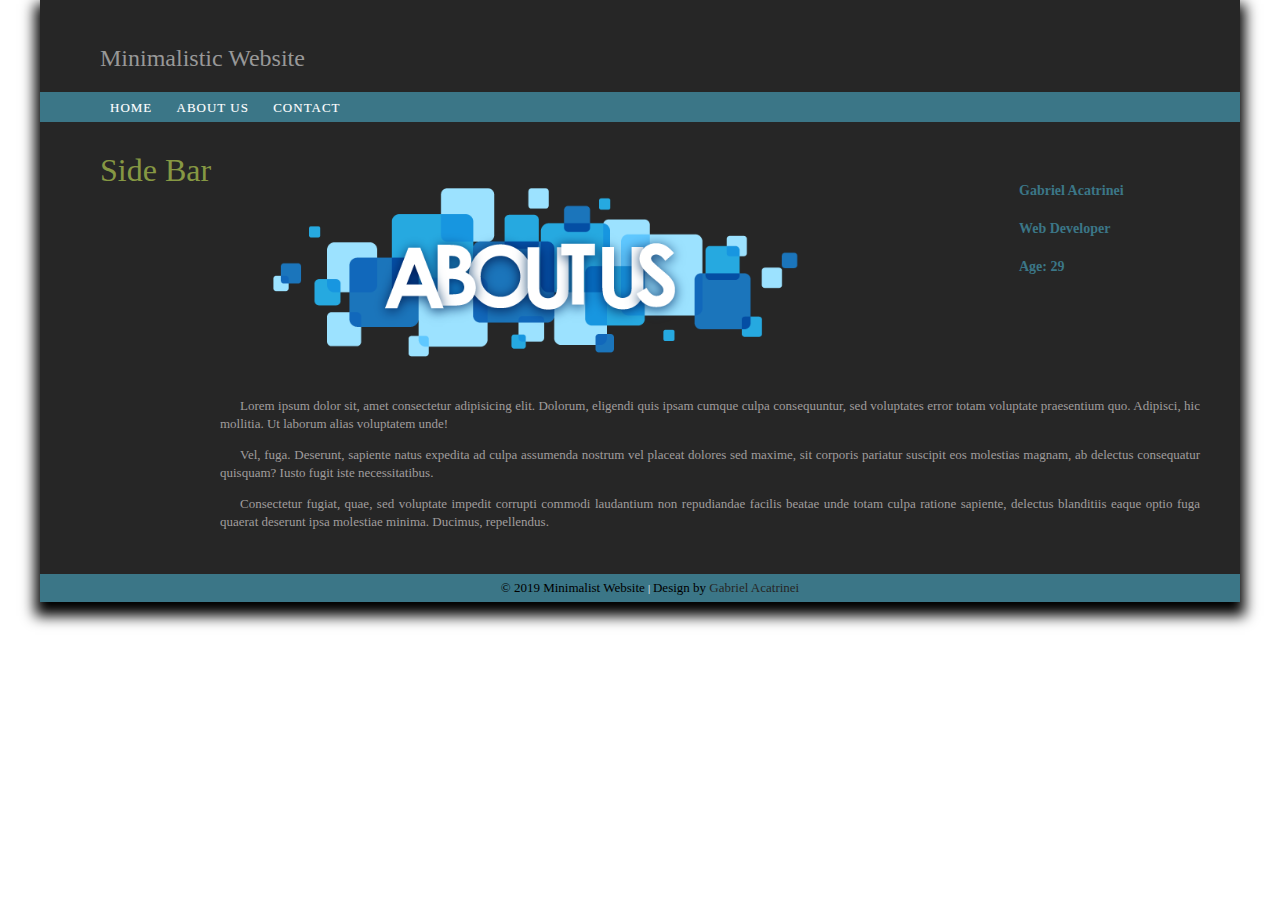
<file: about.html>
<!DOCTYPE html>
<html lang="en">
    <head>
        <meta charset="utf-8">
            <meta content="width=device-width, initial-scale=1.0" name="viewport">
                <meta content="ie=edge" http-equiv="X-UA-Compatible">
                    <link href="css/style.css" rel="stylesheet">
                        <script src="js/scripts.js">
                        </script>
                        <title>
                            About us
                        </title>
                    </link>
                </meta>
            </meta>
        </meta>
    </head>
    <body id="about-page">
        <div class="container">
            <header class="header">
                <a class="link-title" href="index.html">
                    Minimalistic Website
                </a>
                <!-- <a href="contact.html">Contact</a> -->
            </header>
            <nav class="menu">
                <a href="index.html">
                    Home
                </a>
                <a href="about.html">
                    About us
                </a>
                <a href="contact.html">
                    Contact
                </a>
            </nav>
            <aside>
                <h1>
                    Side Bar
                </h1>
            </aside>
            <article class="main">
                <div id="home-image">
                    <img alt="About us picture" src="images/about-us.png">
                    </img>
                </div>
                <div id="profile-info">
                    <h2>
                        Gabriel Acatrinei
                    </h2>
                    <h2>
                        Web Developer
                    </h2>
                    <h2>
                        Age: 29
                    </h2>
                </div>
                <div class="description">
                    <p>
                        Lorem ipsum dolor sit, amet consectetur adipisicing elit. Dolorum, eligendi quis ipsam cumque culpa
                    consequuntur, sed voluptates error totam voluptate praesentium quo. Adipisci, hic mollitia. Ut
                    laborum
                    alias voluptatem unde!
                    </p>
                    <p>
                        Vel, fuga. Deserunt, sapiente natus expedita ad culpa assumenda nostrum vel placeat dolores sed
                    maxime,
                    sit corporis pariatur suscipit eos molestias magnam, ab delectus consequatur quisquam? Iusto fugit
                    iste
                    necessitatibus.
                    </p>
                    <p>
                        Consectetur fugiat, quae, sed voluptate impedit corrupti commodi laudantium non repudiandae facilis
                    beatae unde totam culpa ratione sapiente, delectus blanditiis eaque optio fuga quaerat deserunt ipsa
                    molestiae minima. Ducimus, repellendus.
                    </p>
                </div>
            </article>
            <footer>
                © 2019 Minimalist Website
                <span class="separator">
                    |
                </span>
                Design by
                <a href="https://gabrielak89.github.io/Minimalist_Website/">
                    Gabriel Acatrinei
                </a>
            </footer>
        </div>
    </body>
</html>
</file>
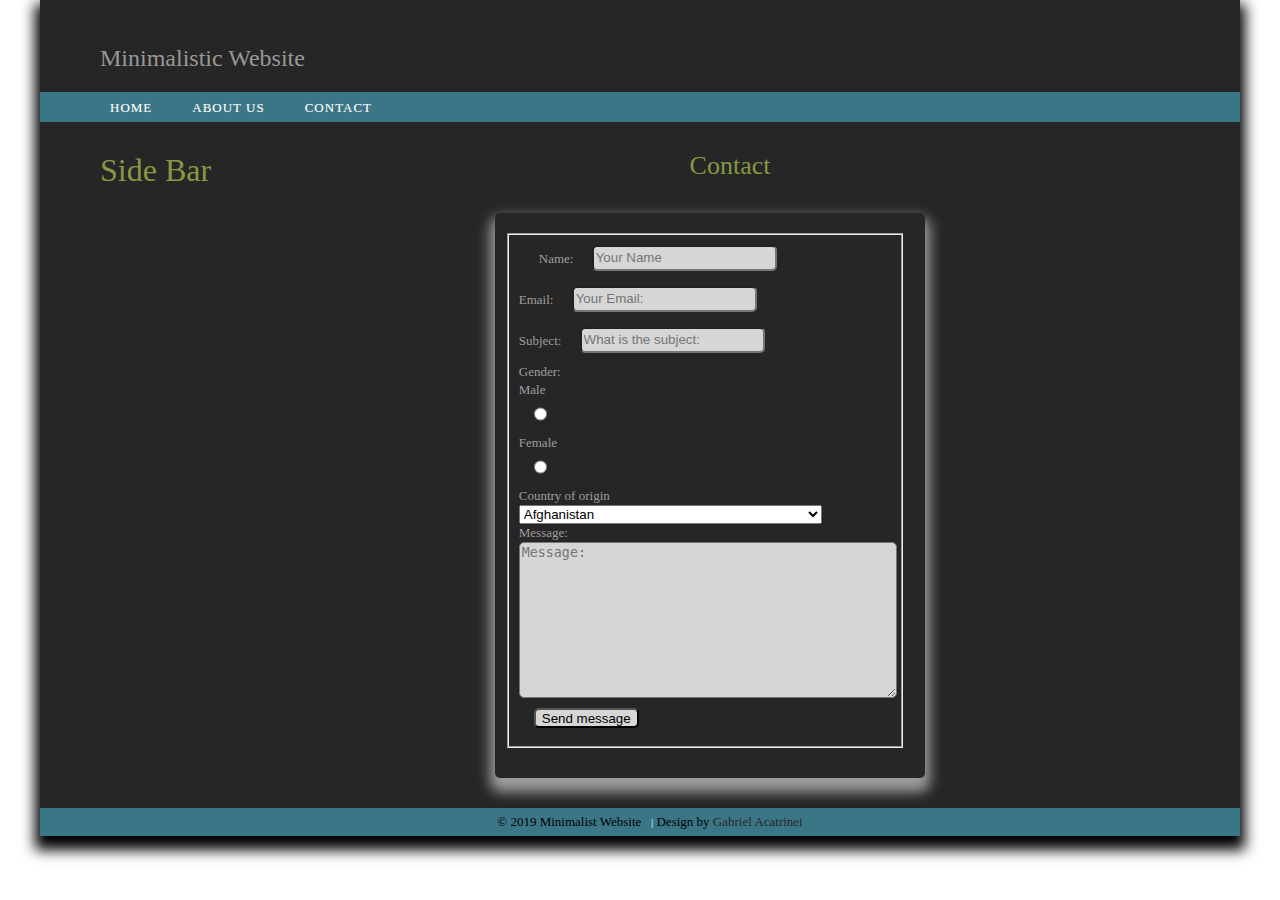
<file: contact.html>
<!DOCTYPE html>
<html lang="en">


<head>
    <meta charset="UTF-8">
    <meta name="viewport" content="width=device-width, initial-scale=1.0">
    <meta http-equiv="X-UA-Compatible" content="ie=edge">
    <link rel="stylesheet" href="css/style.css">
    <script src="js/scripts.js"> </script>
    <title>Contact</title>
</head>

<body id="contact">
    <div class="container">
        <header class="header">
            <a class="link-title" href="index.html">Minimalistic Website</a>
            <!-- <a href="contact.html">Contact</a> -->
        </header>

        <nav class="menu">
            <a href="index.html">Home</a>&nbsp;&nbsp;&nbsp;&nbsp;
            <a href="about.html">About us</a>&nbsp;&nbsp;&nbsp;&nbsp;
            <a href="contact.html">Contact</a>
        </nav>

        <aside>
            <h1>Side Bar</h1>
        </aside>

        <article class="contact">
            <!-- <img src="http://placehold.it/300x200" alt="PlaceHolder image"> -->
            <h1 class="page-heading">Contact</h1><br>

            <div id="form">
                <form method="POST">
                    <fieldset>
                        <label for="name">Name:</label>
                        <input type="text" name="name" placeholder="Your Name" required><br>

                        <label for="email">Email:</label>
                        <input type="text" name="email" placeholder="Your Email:" required><br>

                        <label for="subject">Subject:</label>
                        <input type="text" name="subject" placeholder="What is the subject:" required><br>

                        <label for="gender">Gender:</label><br>

                        <label for="gender">Male</label>
                        <input type="radio" name="gender" id="radio" value="male">

                        <label for="gender">Female</label>
                        <input type="radio" name="gender" id="radio" value="female">

                        <label for="country">Country of origin</label>
                        <select>
                            <option value="AF">Afghanistan</option>
                            <option value="AX">Åland Islands</option>
                            <option value="AL">Albania</option>
                            <option value="DZ">Algeria</option>
                            <option value="AS">American Samoa</option>
                            <option value="AD">Andorra</option>
                            <option value="AO">Angola</option>
                            <option value="AI">Anguilla</option>
                            <option value="AQ">Antarctica</option>
                            <option value="AG">Antigua and Barbuda</option>
                            <option value="AR">Argentina</option>
                            <option value="AM">Armenia</option>
                            <option value="AW">Aruba</option>
                            <option value="AU">Australia</option>
                            <option value="AT">Austria</option>
                            <option value="AZ">Azerbaijan</option>
                            <option value="BS">Bahamas</option>
                            <option value="BH">Bahrain</option>
                            <option value="BD">Bangladesh</option>
                            <option value="BB">Barbados</option>
                            <option value="BY">Belarus</option>
                            <option value="BE">Belgium</option>
                            <option value="BZ">Belize</option>
                            <option value="BJ">Benin</option>
                            <option value="BM">Bermuda</option>
                            <option value="BT">Bhutan</option>
                            <option value="BO">Bolivia, Plurinational State of</option>
                            <option value="BQ">Bonaire, Sint Eustatius and Saba</option>
                            <option value="BA">Bosnia and Herzegovina</option>
                            <option value="BW">Botswana</option>
                            <option value="BV">Bouvet Island</option>
                            <option value="BR">Brazil</option>
                            <option value="IO">British Indian Ocean Territory</option>
                            <option value="BN">Brunei Darussalam</option>
                            <option value="BG">Bulgaria</option>
                            <option value="BF">Burkina Faso</option>
                            <option value="BI">Burundi</option>
                            <option value="KH">Cambodia</option>
                            <option value="CM">Cameroon</option>
                            <option value="CA">Canada</option>
                            <option value="CV">Cape Verde</option>
                            <option value="KY">Cayman Islands</option>
                            <option value="CF">Central African Republic</option>
                            <option value="TD">Chad</option>
                            <option value="CL">Chile</option>
                            <option value="CN">China</option>
                            <option value="CX">Christmas Island</option>
                            <option value="CC">Cocos (Keeling) Islands</option>
                            <option value="CO">Colombia</option>
                            <option value="KM">Comoros</option>
                            <option value="CG">Congo</option>
                            <option value="CD">Congo, the Democratic Republic of the</option>
                            <option value="CK">Cook Islands</option>
                            <option value="CR">Costa Rica</option>
                            <option value="CI">Côte d'Ivoire</option>
                            <option value="HR">Croatia</option>
                            <option value="CU">Cuba</option>
                            <option value="CW">Curaçao</option>
                            <option value="CY">Cyprus</option>
                            <option value="CZ">Czech Republic</option>
                            <option value="DK">Denmark</option>
                            <option value="DJ">Djibouti</option>
                            <option value="DM">Dominica</option>
                            <option value="DO">Dominican Republic</option>
                            <option value="EC">Ecuador</option>
                            <option value="EG">Egypt</option>
                            <option value="SV">El Salvador</option>
                            <option value="GQ">Equatorial Guinea</option>
                            <option value="ER">Eritrea</option>
                            <option value="EE">Estonia</option>
                            <option value="ET">Ethiopia</option>
                            <option value="FK">Falkland Islands (Malvinas)</option>
                            <option value="FO">Faroe Islands</option>
                            <option value="FJ">Fiji</option>
                            <option value="FI">Finland</option>
                            <option value="FR">France</option>
                            <option value="GF">French Guiana</option>
                            <option value="PF">French Polynesia</option>
                            <option value="TF">French Southern Territories</option>
                            <option value="GA">Gabon</option>
                            <option value="GM">Gambia</option>
                            <option value="GE">Georgia</option>
                            <option value="DE">Germany</option>
                            <option value="GH">Ghana</option>
                            <option value="GI">Gibraltar</option>
                            <option value="GR">Greece</option>
                            <option value="GL">Greenland</option>
                            <option value="GD">Grenada</option>
                            <option value="GP">Guadeloupe</option>
                            <option value="GU">Guam</option>
                            <option value="GT">Guatemala</option>
                            <option value="GG">Guernsey</option>
                            <option value="GN">Guinea</option>
                            <option value="GW">Guinea-Bissau</option>
                            <option value="GY">Guyana</option>
                            <option value="HT">Haiti</option>
                            <option value="HM">Heard Island and McDonald Islands</option>
                            <option value="VA">Holy See (Vatican City State)</option>
                            <option value="HN">Honduras</option>
                            <option value="HK">Hong Kong</option>
                            <option value="HU">Hungary</option>
                            <option value="IS">Iceland</option>
                            <option value="IN">India</option>
                            <option value="ID">Indonesia</option>
                            <option value="IR">Iran, Islamic Republic of</option>
                            <option value="IQ">Iraq</option>
                            <option value="IE">Ireland</option>
                            <option value="IM">Isle of Man</option>
                            <option value="IL">Israel</option>
                            <option value="IT">Italy</option>
                            <option value="JM">Jamaica</option>
                            <option value="JP">Japan</option>
                            <option value="JE">Jersey</option>
                            <option value="JO">Jordan</option>
                            <option value="KZ">Kazakhstan</option>
                            <option value="KE">Kenya</option>
                            <option value="KI">Kiribati</option>
                            <option value="KP">Korea, Democratic People's Republic of</option>
                            <option value="KR">Korea, Republic of</option>
                            <option value="KW">Kuwait</option>
                            <option value="KG">Kyrgyzstan</option>
                            <option value="LA">Lao People's Democratic Republic</option>
                            <option value="LV">Latvia</option>
                            <option value="LB">Lebanon</option>
                            <option value="LS">Lesotho</option>
                            <option value="LR">Liberia</option>
                            <option value="LY">Libya</option>
                            <option value="LI">Liechtenstein</option>
                            <option value="LT">Lithuania</option>
                            <option value="LU">Luxembourg</option>
                            <option value="MO">Macao</option>
                            <option value="MK">Macedonia, the former Yugoslav Republic of</option>
                            <option value="MG">Madagascar</option>
                            <option value="MW">Malawi</option>
                            <option value="MY">Malaysia</option>
                            <option value="MV">Maldives</option>
                            <option value="ML">Mali</option>
                            <option value="MT">Malta</option>
                            <option value="MH">Marshall Islands</option>
                            <option value="MQ">Martinique</option>
                            <option value="MR">Mauritania</option>
                            <option value="MU">Mauritius</option>
                            <option value="YT">Mayotte</option>
                            <option value="MX">Mexico</option>
                            <option value="FM">Micronesia, Federated States of</option>
                            <option value="MD">Moldova, Republic of</option>
                            <option value="MC">Monaco</option>
                            <option value="MN">Mongolia</option>
                            <option value="ME">Montenegro</option>
                            <option value="MS">Montserrat</option>
                            <option value="MA">Morocco</option>
                            <option value="MZ">Mozambique</option>
                            <option value="MM">Myanmar</option>
                            <option value="NA">Namibia</option>
                            <option value="NR">Nauru</option>
                            <option value="NP">Nepal</option>
                            <option value="NL">Netherlands</option>
                            <option value="NC">New Caledonia</option>
                            <option value="NZ">New Zealand</option>
                            <option value="NI">Nicaragua</option>
                            <option value="NE">Niger</option>
                            <option value="NG">Nigeria</option>
                            <option value="NU">Niue</option>
                            <option value="NF">Norfolk Island</option>
                            <option value="MP">Northern Mariana Islands</option>
                            <option value="NO">Norway</option>
                            <option value="OM">Oman</option>
                            <option value="PK">Pakistan</option>
                            <option value="PW">Palau</option>
                            <option value="PS">Palestinian Territory, Occupied</option>
                            <option value="PA">Panama</option>
                            <option value="PG">Papua New Guinea</option>
                            <option value="PY">Paraguay</option>
                            <option value="PE">Peru</option>
                            <option value="PH">Philippines</option>
                            <option value="PN">Pitcairn</option>
                            <option value="PL">Poland</option>
                            <option value="PT">Portugal</option>
                            <option value="PR">Puerto Rico</option>
                            <option value="QA">Qatar</option>
                            <option value="RE">Réunion</option>
                            <option value="RO">Romania</option>
                            <option value="RU">Russian Federation</option>
                            <option value="RW">Rwanda</option>
                            <option value="BL">Saint Barthélemy</option>
                            <option value="SH">Saint Helena, Ascension and Tristan da Cunha</option>
                            <option value="KN">Saint Kitts and Nevis</option>
                            <option value="LC">Saint Lucia</option>
                            <option value="MF">Saint Martin (French part)</option>
                            <option value="PM">Saint Pierre and Miquelon</option>
                            <option value="VC">Saint Vincent and the Grenadines</option>
                            <option value="WS">Samoa</option>
                            <option value="SM">San Marino</option>
                            <option value="ST">Sao Tome and Principe</option>
                            <option value="SA">Saudi Arabia</option>
                            <option value="SN">Senegal</option>
                            <option value="RS">Serbia</option>
                            <option value="SC">Seychelles</option>
                            <option value="SL">Sierra Leone</option>
                            <option value="SG">Singapore</option>
                            <option value="SX">Sint Maarten (Dutch part)</option>
                            <option value="SK">Slovakia</option>
                            <option value="SI">Slovenia</option>
                            <option value="SB">Solomon Islands</option>
                            <option value="SO">Somalia</option>
                            <option value="ZA">South Africa</option>
                            <option value="GS">South Georgia and the South Sandwich Islands</option>
                            <option value="SS">South Sudan</option>
                            <option value="ES">Spain</option>
                            <option value="LK">Sri Lanka</option>
                            <option value="SD">Sudan</option>
                            <option value="SR">Suriname</option>
                            <option value="SJ">Svalbard and Jan Mayen</option>
                            <option value="SZ">Swaziland</option>
                            <option value="SE">Sweden</option>
                            <option value="CH">Switzerland</option>
                            <option value="SY">Syrian Arab Republic</option>
                            <option value="TW">Taiwan, Province of China</option>
                            <option value="TJ">Tajikistan</option>
                            <option value="TZ">Tanzania, United Republic of</option>
                            <option value="TH">Thailand</option>
                            <option value="TL">Timor-Leste</option>
                            <option value="TG">Togo</option>
                            <option value="TK">Tokelau</option>
                            <option value="TO">Tonga</option>
                            <option value="TT">Trinidad and Tobago</option>
                            <option value="TN">Tunisia</option>
                            <option value="TR">Turkey</option>
                            <option value="TM">Turkmenistan</option>
                            <option value="TC">Turks and Caicos Islands</option>
                            <option value="TV">Tuvalu</option>
                            <option value="UG">Uganda</option>
                            <option value="UA">Ukraine</option>
                            <option value="AE">United Arab Emirates</option>
                            <option value="GB">United Kingdom</option>
                            <option value="US">United States</option>
                            <option value="UM">United States Minor Outlying Islands</option>
                            <option value="UY">Uruguay</option>
                            <option value="UZ">Uzbekistan</option>
                            <option value="VU">Vanuatu</option>
                            <option value="VE">Venezuela, Bolivarian Republic of</option>
                            <option value="VN">Viet Nam</option>
                            <option value="VG">Virgin Islands, British</option>
                            <option value="VI">Virgin Islands, U.S.</option>
                            <option value="WF">Wallis and Futuna</option>
                            <option value="EH">Western Sahara</option>
                            <option value="YE">Yemen</option>
                            <option value="ZM">Zambia</option>
                            <option value="ZW">Zimbabwe</option>
                        </select><br>

                        <label for="message"></label>Message:
                        <textarea name="body" id="message" cols="30" rows="10" placeholder="Message:"
                            required></textarea>

                        <input type="submit" value="Send message">
                    </fieldset>
                </form>
            </div>
        </article>

        <footer>
            &copy; 2019 Minimalist Website &nbsp; <span class="separator">|</span> Design by <a
                href="https://gabrielak89.github.io/Minimalist_Website/">Gabriel Acatrinei</a>
        </footer>

        </d>
</body>

</html>
</file>
<file: css/style.css>
html.gr__localhost {
    background: #656262;
}
body {
    margin: 0;
    text-indent: 20px;
}
.link-title {
    text-decoration: none;
    font-size: 24px;
    color: #989898;
}
.link-title:hover {
    text-decoration: underline;
    color: #ececec;
}
.container {
    width: 1200px;
    margin: 0 auto;
    background: #262626;
    box-shadow: 0px 9px 13px 5px;
}
.header {
    padding: 45px 0 20px 40px;
}
.menu {
    background: #3b7687;
    color: white;
    padding: 6px 0 6px 40px;
}
.menu a {
  padding: 0 10px;
  margin: 3px 0px;
  outline: none;
  color: #fff;
  text-decoration: none;
  text-transform: uppercase;
  letter-spacing: 1px;
  font-weight: 400;
  text-shadow: 0 0 1px rgba(255, 255, 255, 0.3);
  font-size: 13px;
}
.menu a:hover {
  opacity: 0;
  transition: height 0.3s, opacity 0.3s, transform 0.3s;
  transform: translateY(-20px);
}
aside {
    float: left;
    width: 160px;
    padding: 30px 0 0 40px;
}

aside a {
    color: white;
    text-decoration: none;
    font-size: 12px;
    margin: 0 auto;
}

h1 {
    margin: 0px;
    color: #869843;
    font-family: "Arial Narrow", "Myriad Pro";
    font-weight: normal;
}
h2 {
    color: #3b7687;
    font-size: 14px;
    margin: 20px 0 5px 0;
}
.main {
    margin: 0 0 0 180px;
    padding: 35px 40px 30px 0;
    color: #a09d9d;
    font-family: "Georgia, 'Times New Roman', Times, serif";
    font-size: 13px;
    line-height: 18px;
    text-align: justify;
}

.contact {
  margin: 0 0 0 180px;
  padding: 35px 40px 30px 0;
  color: #a09d9d;
  font-family: "Georgia, 'Times New Roman', Times, serif";
  font-size: 13px;
  line-height: 18px;
}

.main a:hover {
    color: #444444;
}
footer {
    padding: 6px 40px 6px 40px;
    background: #3b7687;
    text-align: center;
    font-family: "Lucida Sans Unicode";
    font-size: 13px;
}
footer a {
    text-decoration: none;
    color: #262626;
}
footer a:hover {
    color: #c5d6db;
    text-decoration: underline;
}
.separator {
    color: #ffffff;
    font-size: 11px;
}
/***** About page styles *****/

#about-page #home-image img {
    width: 60%;
    float: left;
    margin-bottom: 20px;
}
#about-page #profile-info {
    float: right;
    width: 20%;
    margin: 5px;
}
#about-page .description {
    clear: both;
}
button#submit-button:hover {
    cursor: pointer;
}
/***************** Contact page **********/

#contact #form {
  width: 400px;
  padding: 20px 20px 10px 10px;
  margin: 0 auto;
  box-shadow: 0px 9px 13px 5px;
  border-radius: 5px;
  position: relative;
  display: block;
  padding-bottom: 30px;
}
button img {
    width: 30px;
    height: 40px;
    padding: 0;
}
.page-heading {
    text-align: center;
    margin-bottom: 20px;
}
#contact #form input {
  border-radius: 5px;
  height: 20px;
  background: #d6d6d6;
  /* box-shadow: 0px 9px 13px 5px; */
  margin: 5px 10px 10px 15px;
}

input[type="radio"] {
  display: block;
  bottom: 10;
  left: 10px;
  height: 5;
}

input[type="radio"]:last-child {
  left: 10px;
}
#contact #form #message {
    width: 100%;
    border-radius: 5px;
    background: #d6d6d6;
}
#contact #form #submit {
    background: #6a9fe0;
    height: 25px;
}

/***************** Clapter 1 page **********/

h4.right-side {
text-align: right;
margin-block-start: 0;
margin-block-end: 0;
color: rgb(228, 92, 92);
}
</file>
